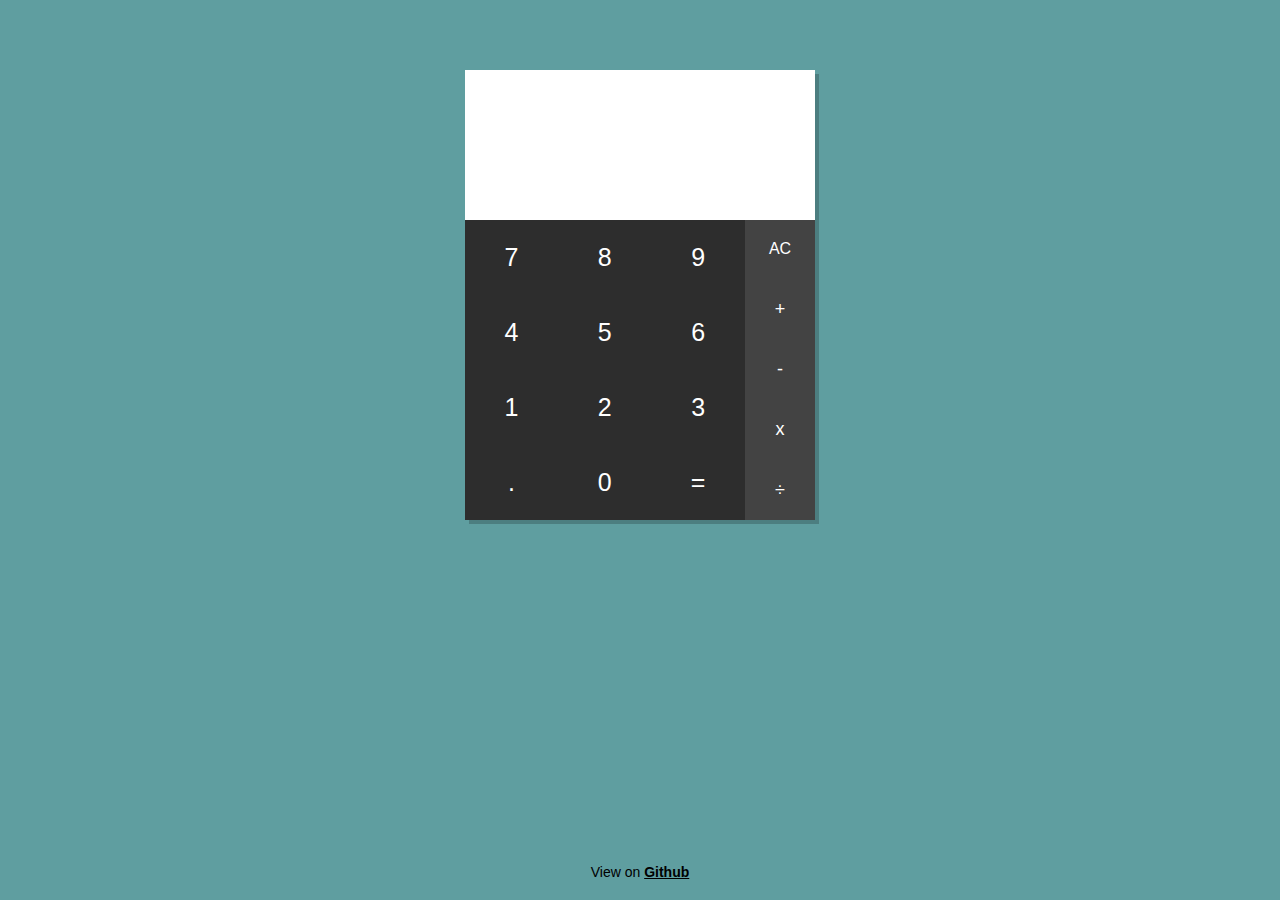
<file: Calsi/index.html>
<!DOCTYPE html>
<html lang="en">
<head>
  <meta charset="UTF-8">
  <meta name="viewport" content="width=device-width, initial-scale=1.0">
  <meta http-equiv="X-UA-Compatible" content="ie=edge">
  <title>Calsi</title>
  <link rel="stylesheet" href="style.css">
</head>
<body>

  <main class="calculator">

    <div class="top">

      <section class="screen">
        <div class="input"></div>
        <div class="result"></div>
      </section>

    </div>

    <div class="bottom">

      <section class="keys">

        <div class="column">
          <span data-key="7">7</span>
          <span data-key="4">4</span>
          <span data-key="1">1</span>
          <span data-key=".">.</span>
        </div>

        <div class="column">
          <span data-key="8">8</span>
          <span data-key="5">5</span>
          <span data-key="2">2</span>
          <span data-key="0">0</span>
        </div>

        <div class="column">
          <span data-key="9">9</span>
          <span data-key="6">6</span>
          <span data-key="3">3</span>
          <span class="equals-to" data-key="=">=</span>
        </div>
      </section>

      <section class="operators">
        <span class="ac">AC</span> 
        <span data-key="+">+</span>
        <span data-key="-">-</span>
        <span data-key="x">x</span>
        <span data-key="÷">÷</span>
      </section>

    </div>

  </main>

  <span class="credit">View on <a style="color:black; font-weight: 700;" href="https://github.com/ajaykathwate/Calsi">Github</a></span>

  <script src="main.js"></script>
</body>
</html>
</file>
<file: Calsi/style.css>
* {
  margin: 0;
  padding: 0;
  box-sizing: border-box;
}

html {
  font-family: "Roboto", "Noto Sans", "Helvetica", sans-serif;
  font-size: 14px;
  /* background-color: #3498DB; */
  background-color: cadetblue;
  height: 100%;
}

.calculator {
  width: 350px;
  height: auto;
  margin: 70px auto 0;
  overflow: hidden;
  box-shadow: 4px 4px rgba(0, 0, 0, 0.2);
}

.calculator span {
  -moz-user-select: none;
  user-select: none;
}

.top {
  position: relative;
  height: 150px;
  background-color: white;
}

.top .unit {
  text-transform: uppercase;
  position: absolute;
  top: 10px;
  left: 10px;
  font-weight: 700;
  color: #757575;
}

.top .screen {
  position: relative;
  width: 100%;
  top: 20%;
  height: 80%;
}

.screen > div  {
  display: flex;
  align-items: center;
  justify-content: flex-end;
  width: 100%;
  padding: 5px;
  text-align: right;
}

.screen .input {
  color: #757575;
  height: 60%;
  font-size: 35px;
}

.screen .result {
  color: #9e9e9e;
  font-size: 20px;
  height: 40%;
}

.bottom {
  background-color: #2D2D2D;
  height: 300px;
  color: #fff;
  cursor: pointer;
}

.bottom section {
  position: relative;
  height: 100%;
  float: left;
  display: flex;
}

.keys {
  width: 80%;
}


.keys .column {
  display: flex;
  flex-grow: 1;
}

.keys .column, .operators {
  flex-direction: column;
  justify-content: center;
  align-items: center;
}

.keys .column span, .operators span {
  position: relative;
  overflow: hidden;
  flex-grow: 1;
  width: 100%;
  line-height: 1;
  padding: 10px;
  display: flex;
  justify-content: center;
  align-items: center;
  transition: background-color 0.5s;
}

.keys .column span {
  font-size: 25px;
}

.keys .column span:hover, .operators span:hover {
  background-color: rgba(0, 0, 0, 0.2);
}

.operators {
  width: 20%;
  font-size: 18px;
  background-color: #434343;
}

.ac {
  font-size: 16px;
  text-transform: uppercase;
}

.credit {
  display: block;
  text-align: center;
  width: 100%;
  position: absolute;
  bottom: 20px;
  margin: 0 auto;
}

.credit a, .error {
  color: #C2185B;
}
</file>
